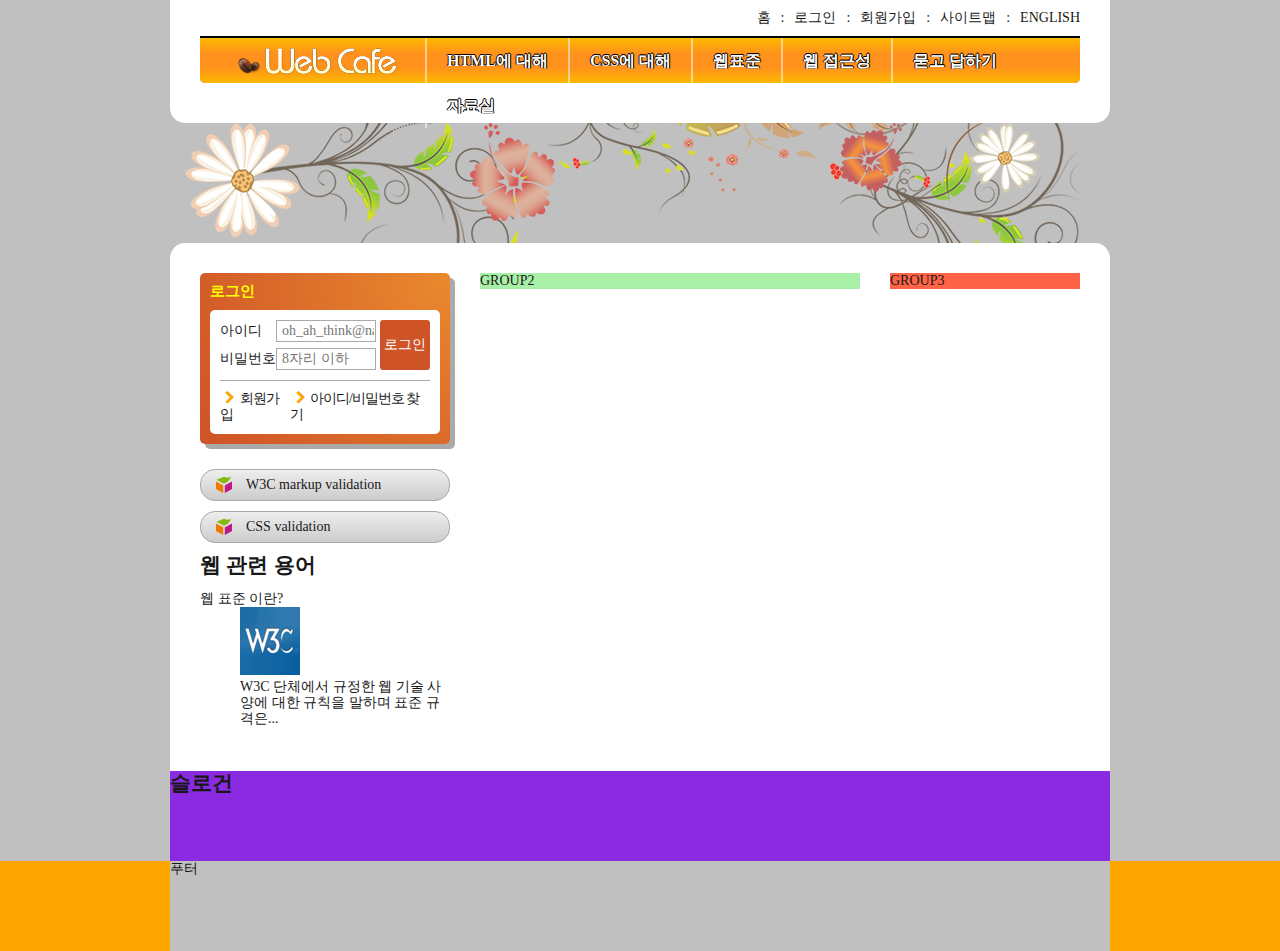
<file: index.html>
<!DOCTYPE html>
<html lang="ko-KR">
  <head>
  <meta charset="UTF-8">
  <meta name="viewport" content="width=device-width, initial-scale=1.0">
  <meta http-equiv="X-UA-Compatible" content="ie=edge">
  <title>webcafe - html5,css3,accessibility</title>
  <link rel="shortcut icon" href="images/common/webcafe.ico" type="image/x-icon">
  <link rel="apple-touch-icon" href="images/common/webcafe.png">
  <link rel="stylesheet" href="css/style.css">
  <!-- <link rel="stylesheet" href="css/flex.css"> -->
  <!-- <link rel="stylesheet" href="css/float.css"> -->
</head>
<body>
  <div class="wrapper">
    <header class="header">
      <h1 class="logo"><a href="index.html"><img src="images/logo.png" alt="Web Cafe"></a></h1>
      <ul class="member">
        <li><a href="#">홈</a></li>
        <li><a href="#">로그인</a></li>
        <li><a href="#">회원가입</a></li>
        <li><a href="#">사이트맵</a></li>
        <li><a href="#">english</a></li>
      </ul>
      <nav class="navigation">
        <h2 class="readable-hidden">메인 메뉴</h2>
        <ul class="menu">
          <li class="menu-item" tabindex="0">
            <span class="menu-item-text">HTML에 대해</span>
            <ul class="sub-menu">
              <li>
                <a href="#">HTML5 소개</a>
              </li>
              <li>
                <a href="#">레퍼런스 소개</a>
              </li>
              <li>
                <a href="#">활용예제</a>
              </li>
            </ul>
          </li>
          <li class="menu-item" tabindex="0">
            <span class="menu-item-text">CSS에 대해</span>
            <ul class="sub-menu">
              <li>
                <a href="#">CSS 소개</a>
              </li>
              <li>
                <a href="#">CSS2 VS CSS3</a>
              </li>
              <li>
                <a href="#">CSS 애니메이션</a>
              </li>
              <li>
                <a href="#">CSS Framework</a>
              </li>
            </ul>
          </li>
          <li class="menu-item" tabindex="0">
            <span class="menu-item-text">웹표준</span>
            <ul class="sub-menu">
              <li>
                <a href="#">웹표준 이란?</a>
              </li>
              <li>
                <a href="#">W3C</a>
              </li>
              <li>
                <a href="#">HTML5의 현재와 미래</a>
              </li>
            </ul>
          </li>
          <li class="menu-item" tabindex="0">
            <span class="menu-item-text">웹 접근성</span>
            <ul class="sub-menu">
              <li>
                <a href="#">웹 접근성의 개요</a>
              </li>
              <li>
                <a href="#">장애 환경의 이해</a>
              </li>
              <li>
                <a href="#">장차법</a>
              </li>
              <li>
                <a href="#">웹 접근성 품질마크</a>
              </li>
            </ul>
          </li>
          <li class="menu-item" tabindex="0">
            <span class="menu-item-text">묻고 답하기</span>
            <ul class="sub-menu">
              <li>
                <a href="#">묻고 답하기</a>
              </li>
              <li>
                <a href="#">FAQ</a>
              </li>
              <li>
                <a href="#">1대1 질문</a>
              </li>
              <li>
                <a href="#">웹표준</a>
              </li>
              <li>
                <a href="#">웹 접근성</a>
              </li>
            </ul>
          </li>
          <li class="menu-item" tabindex="0">
            <span class="menu-item-text">자료실</span>
            <ul class="sub-menu">
              <li>
                <a href="#">공개 자료실</a>
              </li>
              <li>
                <a href="#">이미지 자료실</a>
              </li>
              <li>
                <a href="#">웹표준 자료실</a>
              </li>
              <li>
                <a href="#">웹 접근성 자료실</a>
              </li>
            </ul>
          </li>
        </ul>
      </nav>
    </header>
    <div class="visual">
      <div class="visual-text">
        Web Standards &amp; Accessibility
      </div>
    </div>
    <main class="main clearfix">
      <div class="group group1">
        <section class="login">
          <h2 class="login-heading">로그인</h2>
          <form method="POST" action="https://formspree.io/oh_ah_think@naver.com" class="login-form">
          <!-- <form method="POST" action="javascript:alert('로그인 완료');" class="login-form"> -->
            <fieldset>
              <legend>회원 로그인 폼</legend>
              <div class="user-id">
                <label for="user-id">아이디</label><input type="email" id="user-id" name="id" required placeholder="oh_ah_think@naver.com">
              </div>
                <!-- 에밋 div.user-id>lebe l[for="user-id"]{아이디}+input#user-id -->
              <div class="user-pw">
                <label for="user-pw">비밀번호</label><input type="password" id="user-pw" name="pw" maxlength="8" required placeholder="8자리 이하">
                <!-- 에밋 div.user-pw>lebel[for="user-pw"]{비밀번호}+input#user-pw -->
              </div>
              <button type="submit" class="btn-login">로그인</button>
            </fieldset>
          </form>
          <ul class="sign">
            <li><a href="#" class="icon-right-open">회원가입</a></li>
            <li><a href="#" class="icon-right-open">아이디/비밀번호 찾기</a></li>
          </ul>
        </section>
        <h2 class="readable-hidden">유효성 검사 배너</h2>
        <ul class="validation-list">
          <li>
            <a href="https://validator.w3.org/" target="_blank" title="마크업 유효성 검사 사이트로 이동">W3C markup validation</a>
          </li>
          <li>
            <a href="https://www.w3.org/" target="_blank" title="CSS 유효성 검사 사이트로 이동">CSS validation</a>
          </li>
        </ul>
        <section class="term">
          <h2 class="term-heading">웹 관련 용어</h2>
          <dl class="term-list">
            <dt class="term-list-subject">웹 표준 이란?</dt>
            <dd class="term-list-thumbnail">
              <img src="images/web_standards.gif" alt="웹표준 관련 기구인 W3C의 새로운 로고">
            </dd>
            <dd class="term-list-brief">
                W3C 단체에서 규정한 웹 기술 사양에 대한 규칙을 말하며 표준 규격은...
            </dd>
          </dl>
        </section>
      </div>
      <div class="group group2">GROUP2</div>
      <div class="group group3">GROUP3</div>
    </main>
    <article class="slogan">
      <h2 class="slogan-heading">
        슬로건
      </h2>
    </article>
    <div class="footer-bg">
      <footer class="footer">푸터</footer>
    </div>
  </div>
</body>
</html>
</file>
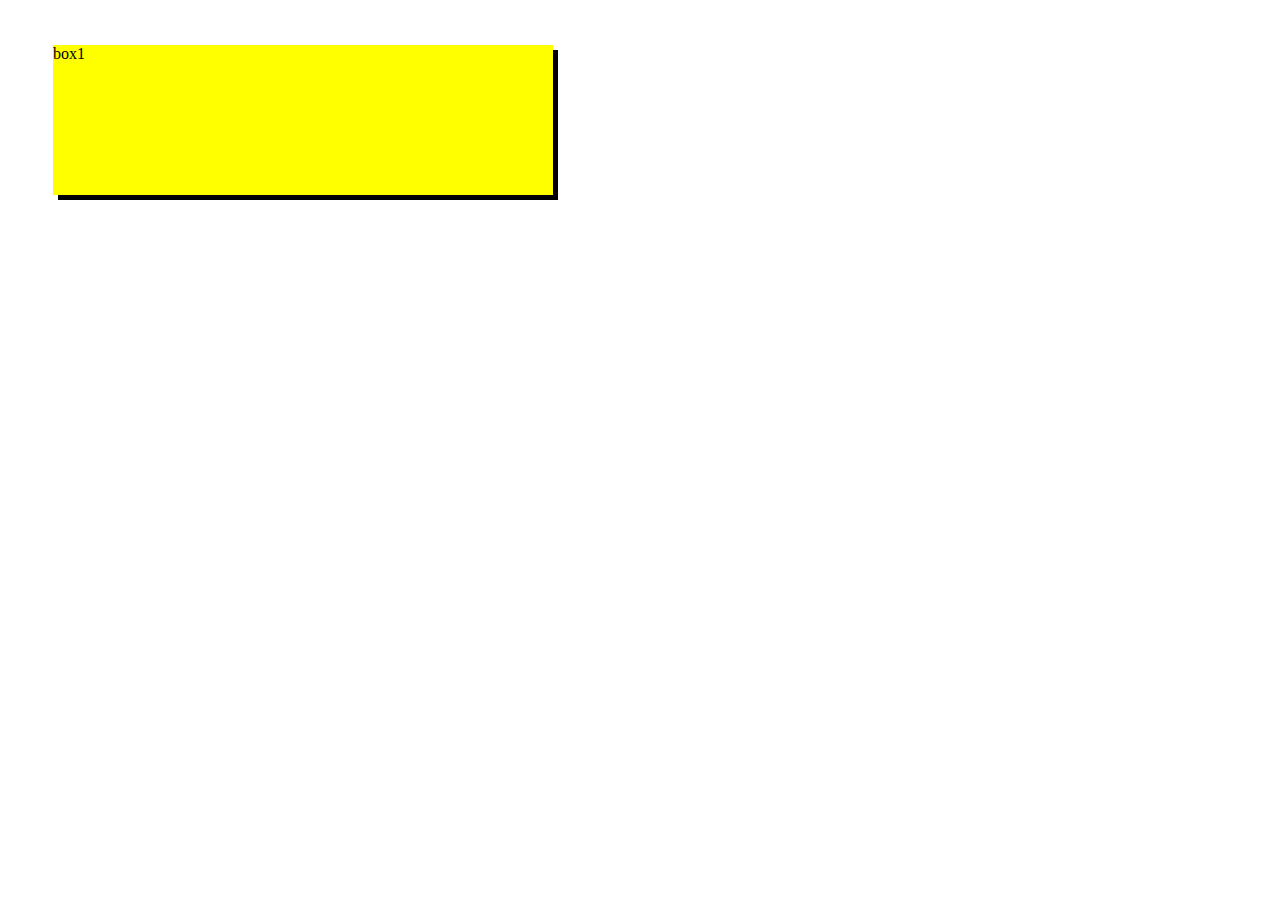
<file: position.html>
<!DOCTYPE html>
<html lang="en">
<head>
    <meta charset="UTF-8">
    <meta name="viewport" content="width=device-width, initial-scale=1.0">
    <meta http-equiv="X-UA-Compatible" content="ie=edge">
    <title>position 활용</title>
    <style>
        .box{
            background-color: #000;
            margin: 50px;
            width: 500px;
            height: 150px;
        }
        .box1{
            width: 100%;
            height: 100%;
            background-color: #ff0;
            position: relative;
            top: -5px;
            left: -5px;
        }
    </style>
</head>
<body>
    <div class="box">
        <div class="box1">box1</div>
    </div>
</body>
</html>
</file>
<file: css/style.css>
@charset "utf-8";
@import url("https://spoqa.github.io/spoqa-han-sans/css/SpoqaHanSans-kr.css");
@import url("normalize.css");
@import url("fontello.css");

*, *::before, *::after{
  box-sizing: border-box;
}
h1, h2, h3, h4, h5, h6{
  margin: 0;
  padding: 0;
}
ul{
  margin: 0;
  padding: 0;
  list-style-type: none;
}
a{
  color: inherit;
  text-decoration: none;
}
/* 숨김 콘텐츠 */
.readable-hidden, legend{
  position: absolute;
  width: 1px;
  height: 1px;
  clip: rect(0,0,0,0);
  margin: -1px;
  overflow: hidden;
}
html{
  font-size: 10px;
}
body {
  background-color: #fff;
  font-size: 1.4rem;
  color: #181818;
  font-family: 'Spoqa Han Sans';
}

/* 레이아웃 */
.wrapper{
  background-color: silver;
  background-image: url("images/bg_flower.png");
  background-repeat: no-repeat;
  background-position: 50% 0;
  /* background-attachment: fixed; 패럴렉스 스크롤 */
}
.header, .visual, .main, .slogan, .footer{
  width: 940px;
  margin: 0 auto;
}
.header{
  background-color: #fff;
  padding: 0 30px 40px;
  position: relative;
  border-radius: 0 0 15px 15px;
}
/* 로고 */
.logo{
  position: absolute;
  top: 45px;
  left: 65px;
}
/* 멤버 링크 */
.member{
  text-align: right;
  font-size: 0;
  padding: 10px 0;
  position: relative;
  right: -10px;
}
.member li{
  display: inline-block;
  font-size: 1.4rem;
  text-transform: uppercase;
}
.member li:nth-child(n+2)::before{
  content: ":";
}
.member a{
  padding: 5px 10px;
}
/* 메인 메뉴 */
.menu{
  background: linear-gradient(to bottom, #fcb900 0%,#ff911c 35%,#ff911c 65%,#fcb900 100%,#feffff 100%);
  background-color: #ce5327;
  /* background-image: linear-gradient(-45deg, red 0%, green 30%,blue 100%); 그라디언트*/
  /* background-image: repeating-linear-gradient(-45deg, red 0, red 50px, green 50px, green 100px); 패턴 */
  /* background: yellow url(images/ani_flower_03.png) no-repeat 50% 30% /200px 200px; */
  /* 위 단축표기법 풀어놓은 것 
  background-color: yellow;
  background-image: url("images/ani_flower_03.png");
  background-repeat: no-repeat;
  background-position: 50% 30%;
  background-size: 200px 200px;*/
  border-top: 2px solid #000;
  border-radius: 0 0 5px 5px;
  /* outline: 10px dashed blue; */
  /* box-shadow: 0 -5px 0 0 green; 그림자넣는 법 */
  padding-left: 225px;
  height: 47px;
}
.menu-item{
  float: left;
  position: relative;
}
.menu-item-text{
  line-height: 45px;
  border-left: 2px solid rgba(255, 255, 255, .5);
  display: block;
  padding: 0 20px;
  color: #fff;
  font-weight: 700;
  font-size: 1.6rem;
  text-shadow: 1px 0 0 #000, 0 -1px 0 #000, -1px 0 0 #000, 0 -1px 0 #000;/* padding-top: 10px; */
}
.menu-item-text:hover::after{
  content: "";
  background-color: #000;
  /* background-image: linear-gradient(to right, red, blue); 으로도 가능*/
  display: block;
  height: 2px;
}
.menu-item-text:hover{
  color: yellow;
  cursor: pointer;
}
.sub-menu{
  display: none;
  position: absolute;
  top: 50px;
  white-space: nowrap;
}
.sub-menu li{
  display: inline-block;
}
.sub-menu a{
  display: inline-block;
  padding: 8px 5px 10px 0;
  margin-right: 10px;
}
.sub-menu a::before{
  font-family: "fontello";
  content: "\f192";
}
.sub-menu a:hover:before{
  content: "\e800";
}
.menu-item:nth-child(1) .sub-menu{
  left: 0;  
}
.menu-item:nth-child(2) .sub-menu{
  left: 0;  
}
.menu-item:nth-child(3) .sub-menu{
  left: 0;  
}
.menu-item:nth-child(4) .sub-menu{
  right: 0;
}
.menu-item:nth-child(5) .sub-menu{
  right: 0;
}
.menu-item:nth-child(6) .sub-menu{
  right: 0;
}
/* 비주얼 */
@keyframes flowerAni{
  0%{opacity: 1;}
  100%{opacity: 0;}
}
@keyframes textAni{
  0%{
    font-size: 12px;
    color: rgba(0,0,0,0);
    transform: translate(0,0);
    opacity: 1;
    /* padding: 0; */
  }
  /* 50%{} */
  100%{
    font-size: 24px;
    color: rgba(0,0,0,1);
    transform: translate(400px, 75px);
    opacity: 1;
    /* padding: 75px 0 0 400px; */
  }
}
.visual{
  height: 120px;
  position: relative;
}
.visual::before, .visual::after{
  content: "";
  position: absolute;
  top: 0;
  left: 0;
  width: 100%;
  height: 100%;
  animation: flowerAni 2s infinite alternate;
}
.visual::before{
  /* background-color: yellow;
  background-image: url("images/ani_flower_01.png"), url("images/ani_flower_02.png");
  background-repeat: no-repeat;
  background-position: 0 -10px, 670px 0; */
  background: url("images/ani_flower_01.png") no-repeat 0 -15px, url("images/ani_flower_02.png") no-repeat 670px 0;
}
.visual::after{
  animation-delay: 1s;
  background: url("images/ani_flower_03.png") no-repeat 300px 0px, url("images/ani_flower_04.png") no-repeat 800px 0;
}
.visual-text{
  font-family: Georgia, 'Times New Roman', Times, serif;
 /* animation-name: textAni;
  animation-duration: 1000ms;
  animation-fill-mode: forwards;
  animation-iteration-count: infinite;
  animation-direction: alternate;
  animation-play-state: paused;
  animation-timing-function: ease-in-out(0,-0.43,83,.67);
  animation-delay: 2s; */
  display: inline-block;
  position: relative;
  z-index:  10;
  opacity: 0;
  animation: textAni 5000ms forwards 3 alternate ease-in-out 2s;
}
/* 메인 콘텐츠 */
.main{
  background-color: #fff;
  padding: 30px 15px;
  border-radius: 15px 15px 0 0;
}
.clearfix::after{
  content: "";
  clear: both;
  display: block;
}
.group{
  float: left;
  margin: 0 15px;
}
.group1{
  background-color: rgba(255,255,255,.5);
  width: 250px;
  float: left;
}
.group2{
  background-color: hsla(120,70%,60%,0.5);
  width: 380px;
}
.group3{
  background-color: tomato;
  width: 190px;
}
/* 로그인 */
.login{
  background: radial-gradient(circle at right top, #ea892e, #ce5327);
  background-color: #ce5327;
  border-radius: 5px; 
  padding: 10px;
  box-shadow: 5px 5px 0 0 #aaa;
}
.login-heading{
  color: #ff0;
  font-size: 1.5rem;
}
.login-form{
  background-color: #fff;
  border-radius: 5px 5px 0 0;
  padding: 10px 10px 0 10px;
  margin-top: 10px;
}
.login-form fieldset{
  margin: 0;
  padding: 0 0 10px 0;
  border: 0;
  border-bottom: 1px solid #aaa;
  position: relative;
}
.login-form [type="email"], .login-form [type="password"]{
  width: 100px;
  height: 22px;
  border: 1px solid #aaa;
  padding: 1px 1px 1px 5px;
}
.user-id{
  margin-bottom: 6px;
}
.login-form [for="user-id"], .login-form [for="user-pw"]{
  width: 4em;
  display: inline-block;
}
.btn-login{
  position: absolute;
  top: 0;
  right: 0;
  width: 50px;
  height: 50px;
  padding: 0;
  border: 0;
  border-radius: 3px;
  background: #ce5327;
  color: #fff;
  font: inherit;
}
.sign{
  background-color: #fff;
  border-radius: 0 0 5px 5px;
  padding: 10px;
  display: flex;
  justify-content: space-between;
}
.sign a{
  letter-spacing: -1px;
  padding: 5px 0;
}
.sign .icon-right-open::before{
  color: orange;
}
/*
.login-form{
  background-color: gray;
}
.user-id{
  background-color: green;
}
.user-pw{
  background-color: blue;
}
.btn-login{
  float: right;
  width: 50px;
  height: 50px;
  background-color: pink;
  */
  /* 유효성 검사 배너 */
  .validation-list{
    margin-top: 25px;
  }
  .validation-list li{
    margin: 10px 0;
  }
  .validation-list a{
    background: url("images/validation_icon.png") no-repeat 15px 50%,
                linear-gradient(to bottom, #eee, #ccc);
    background-color: #ccc;
    display: block;
    border: 1px solid #aaa;
    border-radius: 15px;
    line-height: 30px;
    padding-left: 45px;
  }
  /* 내가 짠 코드 .W3C{
    background: radial-gradient(circle at right, gray, #fff);
    height: 30px;
    margin-bottom: 10px;
    border-radius: 20px;
} */
/* 웹 관련 용어 */
.term{

}
.web-rang{
  font-size: 1.5rem;
}
/* 슬로건 */
.slogan{
  background-color: blueviolet;
  height: 10vh;
  clear: both;
}
.footer-bg{
  background-color: orange;
}
.footer{
  background-color: silver;
  height: 10vh;
}
</file>
<file: css/flex.css>
@import url("https://spoqa.github.io/spoqa-han-sans/css/SpoqaHanSans-kr.css");
@import url("normalize.css");
@import url("fontello.css");
*, *::before, *::after{
  box-sizing: border-box;
}
h1, h2, h3, h4, h5, h6{
  margin: 0;
  padding: 0;
}
ul{
  margin: 0;
  padding: 0;
  list-style-type: none;
}
a{
  color: inherit;
  text-decoration: none;
}
/* 숨김 콘텐츠 */
.readable-hidden{
  position: absolute;
  width: 1px;
  height: 1px;
  clip: rect(0,0,0,0);
  margin: -1px;
  overflow: hidden;
}
html{
  font-size: 10px;
}
body {
  background-color: #fff;
  font-size: 1.4rem;
  color: #181818;
  font-family: 'Spoqa Han Sans';
}

/* 레이아웃 */
.wrapper{
  background-color: silver;
  background-image: url("images/bg_flower.png");
  background-repeat: no-repeat;
  background-position: 50% 0;
  /* background-attachment: fixed; 패럴렉스 스크롤 */
}
.header, .visual, .main, .slogan, .footer{
  width: 940px;
  margin: 0 auto;
}
.header{
  background-color: #fff;
  padding: 0 30px 40px;
  position: relative;
}
/* 로고 */
.logo{
  padding: 45px 0 0 35px;
}
/* 멤버링크 */
.member{
  display: flex;
  justify-content: flex-end;
  margin-top: -70px;
  margin-right: -10px;
}

.member li{
  text-transform: uppercase;
}
.member li:nth-child(n+2)::before{
  content: ":";
}
.member a{
  padding: 5px 10px;
}
/* 메인메뉴 */
.menu{
  background: linear-gradient(to bottom, #fcb900 0%,#ff911c 35%,#ff911c 65%,#fcb900 100%,#feffff 100%);
  background-color: #ce5327;
  border-top: 2px solid #000;
  border-radius: 0 0 5px 5px;
  margin-top: 10px;
  padding-left: 225px;
  display: flex;
  align-items: center;
  height: 47px;
  /* 가로정렬을 위해 첫번째로 디스플레이 속성 바꿈 */
  /* justify-content: space-evenly; */
}
.menu-item{
  border-left: 2px solid rgba(225, 225, 225, .5);
  flex-basis: 200px;
  /* flex-grow: 0; 
  flex-shrink: 1;*/
  flex: 1 1 auto;
  text-align: center;
  /* width를 줘도됨 */
  position: relative;
}
.menu-item-text{
  /* border-left: 2px solid rgba(255, 255, 255, .5); */
  /* padding: 0 20px; */
  color: #fff;
  font-weight: 700;
  font-size: 1.6rem;
  text-shadow: 1px 0 0 #000, 0 1px 0 #000, -1px 0 0 #000, 0 -1px 0 #000;/* padding-top: 10px; */
}
.sub-menu{
  position: absolute;
  top: 35px;
  white-space: nowrap;
  display: none;
}
.sub-menu a{
  display: inline-block;
  padding: 8px 5px 10px 0;
  margin-right: 10px;
}
.sub-menu a::before{
  font-family: "fontello";
  content: "\f192";
}
.sub-menu a:hover:before{
  content: "\e800";
}
.visual{
  background-color: lime;
  height: 10vh;
}
.main{
  background-color: skyblue;
  padding: 30px 0;
  display: flex;
  justify-content: space-evenly;
}
.group{
  height: 20vh;
}
.group1{
  background-color: rgba(255,255,255,.5);
  width: 250px;
}
.group2{
  background-color: hsla(120,70%,60%,0.5);
  width: 380px;
}
.group3{
  background-color: tomato;
  width: 190px;
}
.slogan{
  background-color: blueviolet;
  height: 10vh;
}
.footer-bg{
  background-color: orange;
}
.footer{
  background-color: silver;
  height: 10vh;
}
</file>
<file: css/float.css>
@import url("normalize.css");
*, *::before, *::after{
  box-sizing: border-box;
}
h1, h2, h3, h4, h5, h6{
  margin: 0;
  padding: 0;
}
ul{
  margin: 0;
  padding: 0;
  list-style-type: none;
}
a{
  color: inherit;
  text-decoration: none;
}
/* 숨김 콘텐츠 */
.readable-hidden{
  background-color: yellow;
  position: absolute;
  left: -9999em;
}
body {
  background-color: #fff;
  font-size: 16px;
  color: #181818;
}
h2{
  margin: 0;
  font-size: 1em;
  font-weight: normal
}
/* 레이아웃 */
.wrapper{
  background-color: silver;
}
.header, .visual, .main, .slogan, .footer{
  width: 940px;
  margin: 0 auto;
}
.header{
  background-color: #fff;
  padding: 0 30px;
  position: relative;
}
/* 로고 */
.logo{
  position: absolute;
  top: 45px;
  left: 65px;
}
/* 멤버 링크 */
.member{
  float: right;
  padding: 10px 0;
}
.member li{
  float: left;
  text-transform: uppercase;
  position: relative;
  right: -10px;
}
.member li:first-child{
  margin-left: auto;
}
.member li:nth-child(n+2)::before{
  content: ":";
}
.member a{
  padding: 5px 10px;
}
/* 메인 메뉴 */
.navigation{
  background: pink;
  clear: both;
}
.visual{
  background-color: lime;
  height: 10vh;
}
.main{
  background-color: skyblue;
  padding: 30px 15px;
}
.clearfix::after{
  content: "";
  background-color: black;
  color: white;
  clear: both;
  display: block;
}
.group{
  height: 30vh;
  float: left;
  margin: 0 15px;
}
.group1{
  background-color: rgba(255,255,255,.5);
  width: 250px;
  float: left;
}
.group2{
  background-color: hsla(120,70%,60%,0.5);
  width: 380px;
}
.group3{
  background-color: tomato;
  width: 190px;
}
.slogan{
  background-color: blueviolet;
  height: 10vh;
  clear: both;
}
.footer-bg{
  background-color: orange;
}
.footer{
  background-color: silver;
  height: 10vh;
}
</file>
